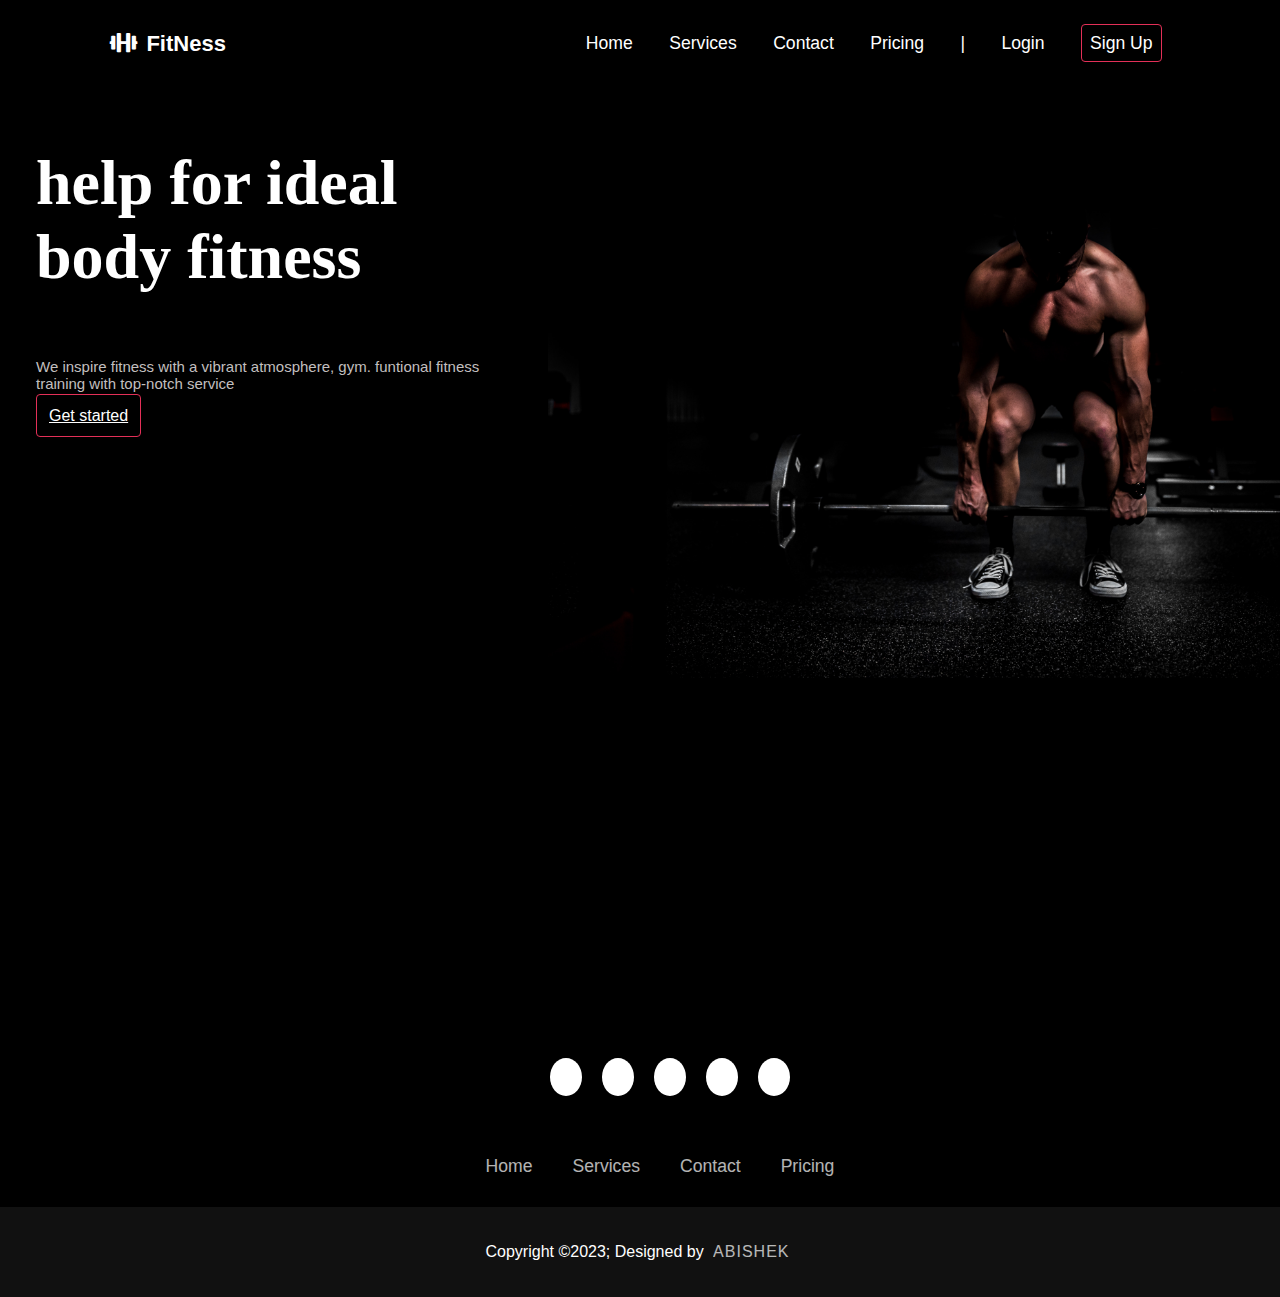
<file: index.html>
<span style="font-family: verdana, geneva, sans-serif;"><!DOCTYPE html>
    <html lang="en">
    <head>
        <meta charset="UTF-8">
        <meta name="viewport" content="width=device-width, initial-scale=1">
        <title>FitNess - Home | By Code Info</title>
        <link href="https://cdn.jsdelivr.net/npm/bootstrap@5.3.2/dist/css/bootstrap.min.css" rel="stylesheet" integrity="sha384-T3c6CoIi6uLrA9TneNEoa7RxnatzjcDSCmG1MXxSR1GAsXEV/Dwwykc2MPK8M2HN" crossorigin="anonymous">
        <link rel="stylesheet" href="style.css">
        <!-- Font Awesome Iocns cdn link -->
        <link rel="stylesheet" href="https://cdnjs.cloudflare.com/ajax/libs/font-awesome/5.15.4/css/all.min.css"/>
        <link rel="stylesheet" href="https://cdnjs.cloudflare.com/ajax/libs/font-awesome/6.5.1/css/all.min.css" integrity="sha512-DTOQO9RWCH3ppGqcWaEA1BIZOC6xxalwEsw9c2QQeAIftl+Vegovlnee1c9QX4TctnWMn13TZye+giMm8e2LwA==" crossorigin="anonymous" referrerpolicy="no-referrer" />
    </head>
    <body>
        <header class="header">
            <a href="index.html" class="logo">
                <i class="fas fa-dumbbell"></i>FitNess
            </a>
            <nav class="navbar">
                <a href="index.html">Home</a>
                <a href="services.html">Services</a>
                <a href="#footer">Contact</a>
                <a href="pricing.html">Pricing</a>
                <a href="#">|</a>
                <a href="admin-login.php">Login</a>
                <a href="member-create.php" class="btn">Sign Up</a>
            </nav>
        </header>
    
        <section class="home">
            <div class="max-width">
                <div class="home-content">
                    <h3>help for ideal <br> body fitness</h3>
                    <p>We inspire fitness with a vibrant atmosphere, gym. funtional fitness training with top-notch service</p>
                    <a href="pricing.html" class="btn">Get started</a>
                </div>
                <div class="home-image">
                    <img src="gym1.jpg" alt="">
                </div>
            </div>
        </section>
        <footer id="footer">
            <div class="footerContainer">
                <div class="SocialIcons">
                    <a href=""><i class="fa-brands fa-facebook"></i></a>
                    <a href=""><i class="fa-brands fa-instagram"></i></a>
                    <a href=""><i class="fa-brands fa-twitter"></i></a>
                    <a href=""><i class="fa-brands fa-google-plus"></i></a>
                    <a href=""><i class="fa-brands fa-youtube"></i></a>
                </div>
            </div>
            <div class="footerNav">
                <ul>
                    <li><a href="index.html">Home</a></li>
                    <li><a href="services.html">Services</a></li>
                    <li><a href="">Contact</a></li>
                    <li><a href="pricing.html">Pricing</a></li>
                </ul>
            </div>
            <div class="footerbottom">
                <p>
                    Copyright &copy;2023; Designed by <span class="designer">Abishek</span>
                </p>

            </div>
        </footer>
    </body>
    </html></span>
</file>
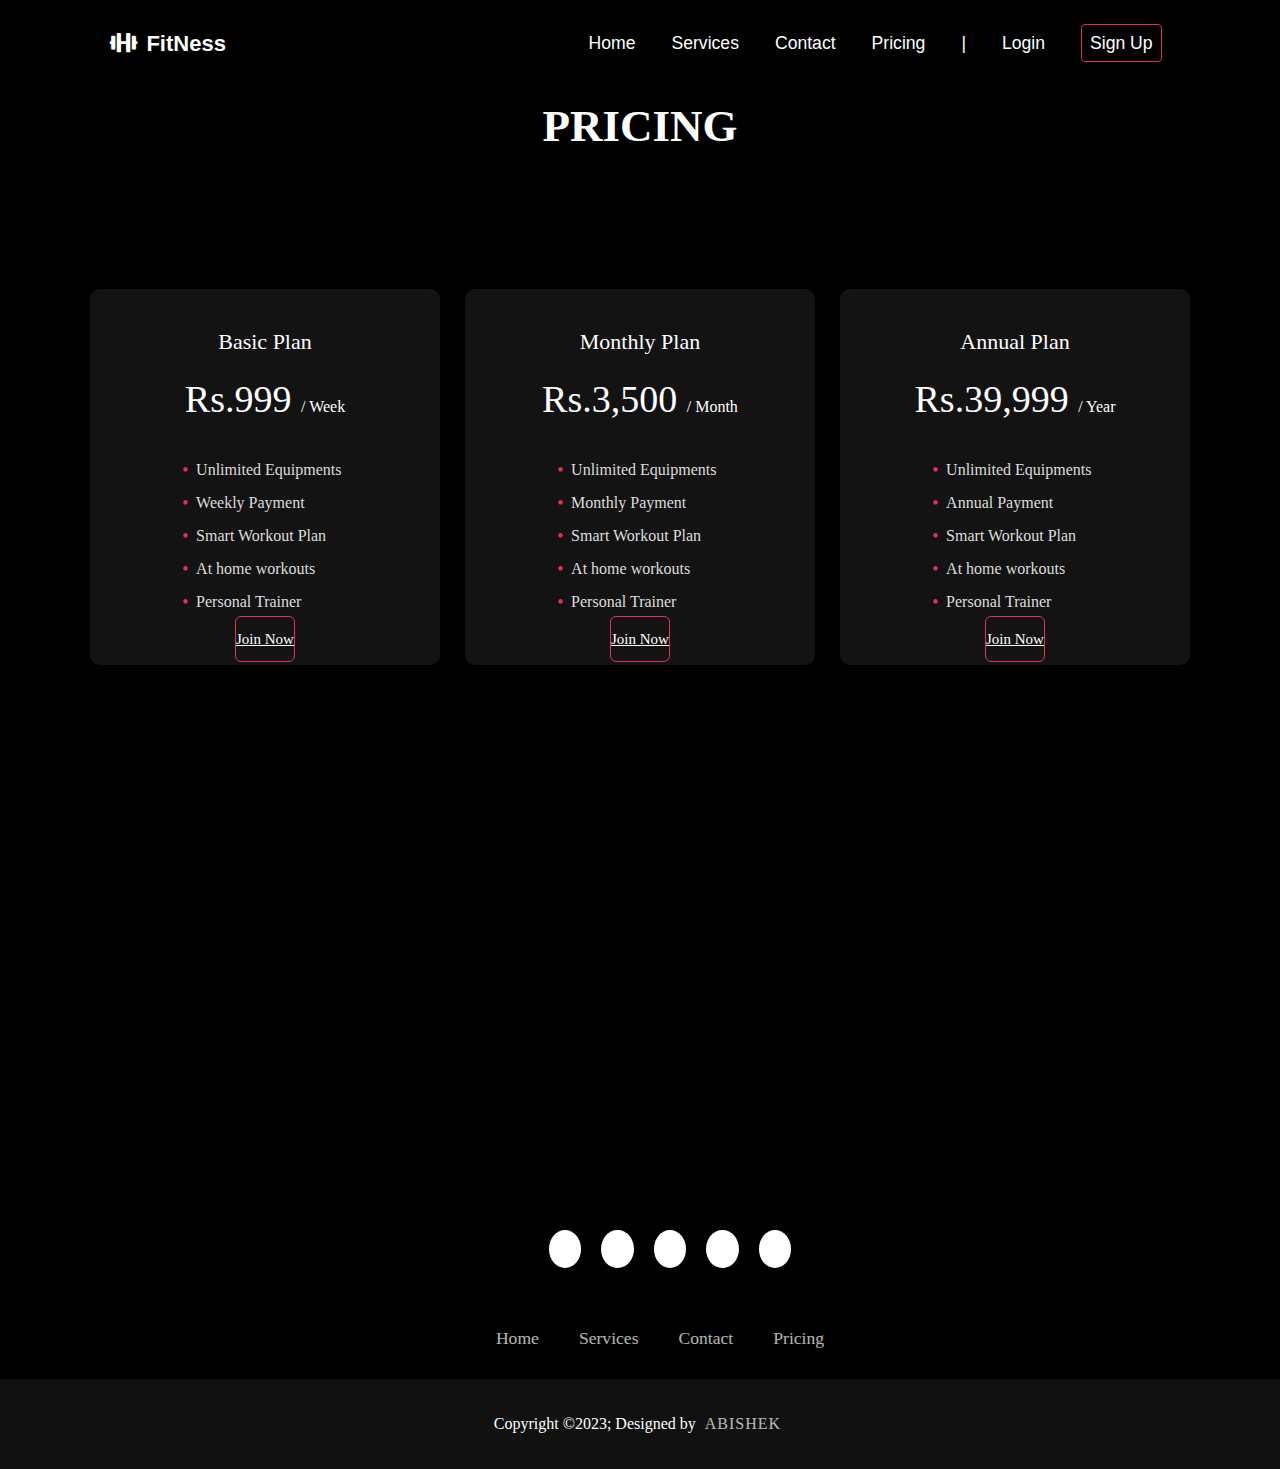
<file: pricing.html>
<span style="font-family: verdana, geneva, sans-serif;"></span><!DOCTYPE html>
<html lang="en">
<head>
    <meta charset="UTF-8">
    <meta name="viewport" content="width=device-width, initial-scale=1">
    <link rel="stylesheet" href="style.css">
        <!-- Font Awesome Iocns cdn link -->
        <link rel="stylesheet" href="https://cdnjs.cloudflare.com/ajax/libs/font-awesome/5.15.4/css/all.min.css"/>
    <title>Pricing</title>
    <link href="https://cdn.jsdelivr.net/npm/bootstrap@5.3.2/dist/css/bootstrap.min.css" rel="stylesheet" integrity="sha384-T3c6CoIi6uLrA9TneNEoa7RxnatzjcDSCmG1MXxSR1GAsXEV/Dwwykc2MPK8M2HN" crossorigin="anonymous">
    <link rel="stylesheet" href="https://cdnjs.cloudflare.com/ajax/libs/font-awesome/6.5.1/css/all.min.css" integrity="sha512-DTOQO9RWCH3ppGqcWaEA1BIZOC6xxalwEsw9c2QQeAIftl+Vegovlnee1c9QX4TctnWMn13TZye+giMm8e2LwA==" crossorigin="anonymous" referrerpolicy="no-referrer" />
</head>
<body class="black-bg">
    <header class="header">

        <a href="index.html" class="logo">
            <i class="fas fa-dumbbell"></i>FitNess
        </a>
        <nav class="navbar">
            <a href="index.html">Home</a>
            <a href="services.html">Services</a>
            <a href="#footer">Contact</a>
            <a href="pricing.html">Pricing</a>
            <a href="#">|</a>
            <a href="admin-login.php">Login</a>
            <a href="member-create.php" class="btn">Sign Up</a>
        </nav>
    </header>
    <div class="container">
        <h2>PRICING</h2>
        <div class="price-row">
            <div class="price-col">
                <p>Basic Plan</p>
                <h3>Rs.999 <span>/ Week</span></h3>
                <ul>
                    <li>Unlimited Equipments</li>
                    <li>Weekly Payment</li>
                    <li>Smart Workout Plan</li>
                    <li>At home workouts</li>
                    <li>Personal Trainer</li>
                </ul>
                <a href="member-create.php" class="btn">Join Now</a>
            </div>
            <div class="price-col">
                <p>Monthly Plan</p>
                <h3>Rs.3,500 <span>/ Month</span></h3>
                <ul>
                    <li>Unlimited Equipments</li>
                    <li>Monthly Payment</li>
                    <li>Smart Workout Plan</li>
                    <li>At home workouts</li>
                    <li>Personal Trainer</li>
                </ul>
                <a href="member-create.php" class="btn">Join Now</a>
            </div>
            <div class="price-col">
                <p>Annual Plan</p>
                <h3>Rs.39,999 <span>/ Year</span></h3>
                <ul>
                    <li>Unlimited Equipments</li>
                    <li>Annual Payment</li>
                    <li>Smart Workout Plan</li>
                    <li>At home workouts</li>
                    <li>Personal Trainer</li>
                </ul>
                <a href="member-create.php" class="btn">Join Now</a>
            </div>
        </div>
    </div>
    <footer id="footer">
        <div class="footerContainer">
            <div class="SocialIcons">
                <a href=""><i class="fa-brands fa-facebook"></i></a>
                <a href=""><i class="fa-brands fa-instagram"></i></a>
                <a href=""><i class="fa-brands fa-twitter"></i></a>
                <a href=""><i class="fa-brands fa-google-plus"></i></a>
                <a href=""><i class="fa-brands fa-youtube"></i></a>
            </div>
        </div>
        <div class="footerNav">
            <ul>
                <li><a href="index.html">Home</a></li>
                <li><a href="services.html">Services</a></li>
                <li><a href="">Contact</a></li>
                <li><a href="pricing.html">Pricing</a></li>
            </ul>
        </div>
        <div class="footerbottom">
            <p>
                Copyright &copy;2023; Designed by <span class="designer">Abishek</span>
            </p>

        </div>
    </footer>
</body>
</html></span>
</file>
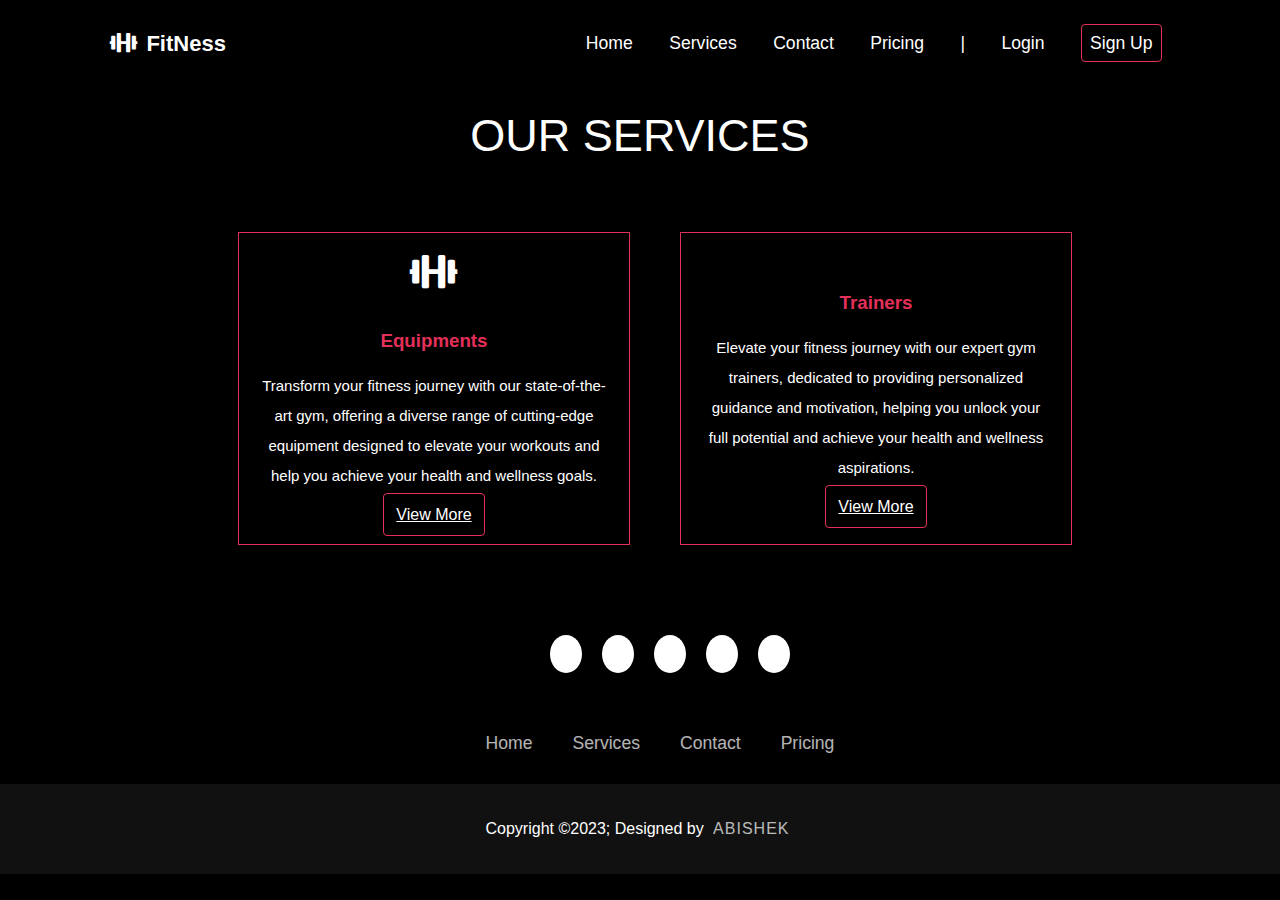
<file: services.html>
<span style="font-family: verdana, geneva, sans-serif;"><!DOCTYPE html>
    <html lang="en">
    <head>
        <meta charset="UTF-8">
        <meta name="viewport" content="width=device-width, initial-scale=1">
        <title>FitNess - Home | By Code Info</title>
        <link href="https://cdn.jsdelivr.net/npm/bootstrap@5.3.2/dist/css/bootstrap.min.css" rel="stylesheet" integrity="sha384-T3c6CoIi6uLrA9TneNEoa7RxnatzjcDSCmG1MXxSR1GAsXEV/Dwwykc2MPK8M2HN" crossorigin="anonymous">
        <link rel="stylesheet" href="services-style.css">
        <!-- Font Awesome Iocns cdn link -->
        <link rel="stylesheet" href="https://cdnjs.cloudflare.com/ajax/libs/font-awesome/5.15.4/css/all.min.css"/>
        <link rel="stylesheet" href="https://cdnjs.cloudflare.com/ajax/libs/font-awesome/6.5.1/css/all.min.css" integrity="sha512-DTOQO9RWCH3ppGqcWaEA1BIZOC6xxalwEsw9c2QQeAIftl+Vegovlnee1c9QX4TctnWMn13TZye+giMm8e2LwA==" crossorigin="anonymous" referrerpolicy="no-referrer" />
    </head>
    <body>
        <header class="header">
            <a href="index.html" class="logo">
                <i class="fas fa-dumbbell"></i>FitNess
            </a>
            <nav class="navbar">
                <a href="index.html">Home</a>
                <a href="services.html">Services</a>
                <a href="#footer">Contact</a>
                <a href="pricing.html">Pricing</a>
                <a href="#">|</a>
                <a href="admin-login.php">Login</a>
                <a href="member-create.php" class="btn">Sign Up</a>
            </nav>
        </header>
         <div class="container">
            <h1 class="section-heading">OUR SERVICES</h1>
            <div class="services-cards">
                <div class="service-card">
                    <i class="fas fa-dumbbell"></i>
                    <h3>Equipments</h3>
                    <p>Transform your fitness journey with our state-of-the-art gym, offering a diverse range of cutting-edge equipment designed to elevate your workouts and help you achieve your health and wellness goals.</p>
                    <a href="equipment.php" class="btn">View More</a>
                </div>
                <div class="service-card">
                    <i class="fas fa-person-walking"></i>
                    <h3>Trainers</h3>
                    <p>Elevate your fitness journey with our expert gym trainers, dedicated to providing personalized guidance and motivation, helping you unlock your full potential and achieve your health and wellness aspirations.</p>
                    <a href="trainer.php" class="btn">View More</a>
                </div>
            </div>
         </div>

            <footer id="footer">
                <div class="footerContainer">
                    <div class="SocialIcons">
                        <a href=""><i class="fa-brands fa-facebook"></i></a>
                        <a href=""><i class="fa-brands fa-instagram"></i></a>
                        <a href=""><i class="fa-brands fa-twitter"></i></a>
                        <a href=""><i class="fa-brands fa-google-plus"></i></a>
                        <a href=""><i class="fa-brands fa-youtube"></i></a>
                    </div>
                </div>
                <div class="footerNav">
                    <ul>
                        <li><a href="index.html">Home</a></li>
                        <li><a href="services.html">Services</a></li>
                        <li><a href="">Contact</a></li>
                        <li><a href="pricing.html">Pricing</a></li>
                    </ul>
                </div>
                <div class="footerbottom">
                    <p>
                        Copyright &copy;2023; Designed by <span class="designer">Abishek</span>
                    </p>
    
                </div>
            </footer>
    </body>
</html></span>
</file>
<file: style.css>
<span>
*{
  margin: 0 auto;
  padding: 0;
  outline: none;
  border: none;
  text-decoration: none;
  box-sizing: border-box;
  transition: 0.2s linear;
  text-transform: capitalize;
  font-family: "Poppins", sans-serif;
}
.black-bg{
  background: #000;

.contain .login-body{
  border: #e33058;
  border-radius: 1px;
}
}
body{
  background: #000;
  margin: 0 auto;
  overflow-x: hidden;


}
.btn{
  margin-top: 2rem;
  width: 150px;
  padding: 12px;
  color: #fff;
  background: transparent;
  font-size: 16px;
  border: 1px solid #e33058;
  border-radius: 4px;
  cursor: pointer;
}
.btn:hover{
  background: #e33058;
  transition: 0.4s;
}
/* Header */
.header{
  position: fixed;
  top: 0;
  left: 0;
  right: 0;
  z-index: 1000;
  padding: 1.5rem 8%;
  display: flex;
  align-items: center;
  color: #fff;
  justify-content: space-between;
  text-decoration: none;
  background-color: #000;
}
.header .logo{
  font-size: 22px;
  font-weight: bolder;
  color: #fff;
  padding-right: 10px;
  margin-right: 20rem;
  text-decoration: none;
  font-family: "Poppins", sans-serif;
}
.header .logo i{
  color: #fff;
  padding: 0.5rem;
  text-decoration: none;
}
.header .navbar a{
  font-size: 1.1rem;
  margin: 0 1rem;
  color: #fff;
  text-decoration: none;
  font-family: "Poppins", sans-serif;
}
.header .navbar a:hover{
  color: #baa6cf;
}
.header .btn{
  background: transparent;
  color: #e33058;
  border: 1px solid #e33058;
  font-size: 12px;
  padding: 8px;
}

/* Home Section */
.max-width{
  max-width: 1300px;
  padding: 0 20px;
  margin: auto;
}
section{
  padding: 50px 0 50px 0;
}
.home{
  display: flex;
}
.home .max-width{
  width: 100%;
  display: flex;
}
.home .home-content{
  width: 40%;
  padding: 1rem;
}
.home h3{
  color: #fff;
  margin-top: 5rem;
  font-size: 4rem;
  font-family: 'Against';
}
.home p{
  color: rgb(194, 191, 191);
  margin-top: 1rem;
  font-size: 15px;
}
.home .home-image{
  width: 40%;
}
.home .home-image img{
  width: 190%;
  height: 100%;
}


/*Pricing Page*/
.container{
  width: 100%;
  min-height: 100vh;
  background: #000;
}
.container h2{
  color: #fff;
  font-size: 45px;
  padding: 100px 0;
  text-align: center;
}
.price-row{
  width: 90%;
  max-width: 1100px;
  margin: auto;
  display: grid;
  grid-template-columns: repeat(auto-fit, minmax(250px, 1fr));
  grid-gap: 25px;
}
.price-col{
  background: rgba(95, 95, 95, 0.2);
  padding: 5% 15%;
  border-radius: 10px;
  color: #fff;
  text-align: center;
  transition: 0.5s;
}
.price-col:hover{
  transform: translateY(-20px);
}
.price-col p{
  font-size: 22px;

}
.price-col h3{
  font-size: 38px;
  margin: 20px 0 40px;
  font-weight: 500;
}
.price-col h3 span{
  font-size: 16px;
}
.price-col ul{
  text-align: left;
  margin: 20px 0;
  color: #ddd;
  list-style: none;
}
.price-col ul li{
  margin: 15px 0;
}
.price-col ul li::before{
  content: '\2022';
  color: #e33058;
  font-weight: bold;
  margin-right: 8px;
}
.price-col .btn{
  width: 100%;
  padding: 14px 0;
  background: transparent;
  color: #fff;
  font-size: 15px;
  border: 1px solid #e33058;
  border-radius: 6px;
  margin-top: 30px;
  cursor: pointer;
  transition: background 0.5s;
}
.price-col .btn:hover{
  background: #e33058;
}

.contain{
  width: 100%;
  background: #000;
}

.contain h2{
  padding: 100px 0;
  text-align: center;
}

.login-body{
  width: 20%;
  margin: auto;

}

/*Footer Section*/

.footer{
  background-color: #000;
  }

.footerContainer{
  width: 100%;
  padding: 70px 30px 20px;
  
}

.SocialIcons{
  display: flex;
  justify-content: center;
  margin-top: 250px;
}

.SocialIcons a{
  text-decoration: none;
  padding: 10px;
  background-color: #fff;
  margin: 10px;
  border-radius: 50%;
}

.SocialIcons a i{
  font-size: 1em;
  color: #000;
  opacity: 0.9;
}

.SocialIcons a:hover{
  background-color: #111;
  transition: 0.5s;
}

.footerNav{
  margin: 30px 0;
}

.footerNav ul{
  display: flex;
  justify-content: center;
}

.footerNav ul li a{
  color: #fff;
  margin: 20px;
  text-decoration: none;
  font-size: 1.1em;
  opacity: 0.7;
  transition: 0.5s;
}

.footerNav ul li a:hover{
  opacity: 1;
}

.footerbottom{
  background-color: #111;
  padding: 20px;
  text-align: center;
}

.footerbottom p{
  color: #fff;
}

.designer{
  opacity: 0.7;
  text-transform: uppercase;
  letter-spacing: 1px;
  font-weight: 400;
  margin: 0px 5px;
}

/* Table Section */

</span>
</file>
<file: services-style.css>
<span>
*{
    margin: 0 auto;
    padding: 0;
    outline: none;
    border: none;
    text-decoration: none;
    box-sizing: border-box;
    transition: 0.2s linear;
    text-transform: capitalize;
    font-family: "Poppins", sans-serif;
  }
  .black-bg{
    background: #000;
  }
  body{
    background: #000;
    margin: 0 auto;
    overflow-x: hidden;
  
  }
  .btn{
    margin-top: 2rem;
    width: 150px;
    padding: 12px;
    color: #fff;
    background: transparent;
    font-size: 16px;
    border: 1px solid #e33058;
    border-radius: 4px;
    cursor: pointer;
  }
  .btn:hover{
    background: #e33058;
    transition: 0.4s;
  }
  /* Header */
  .header{
    position: fixed;
    top: 0;
    left: 0;
    right: 0;
    z-index: 1000;
    padding: 1.5rem 8%;
    display: flex;
    align-items: center;
    color: #fff;
    justify-content: space-between;
    text-decoration: none;
    background-color: #000;

  }
  .header .logo{
    font-size: 22px;
    font-weight: bolder;
    color: #fff;
    padding-right: 10px;
    margin-right: 20rem;
    text-decoration: none;
    font-family: "Poppins", sans-serif;
  }
  .header .logo i{
    color: #fff;
    padding: 0.5rem;
    text-decoration: none;
  }
  .header .navbar a{
    font-size: 1.1rem;
    margin: 0 1rem;
    color: #fff;
    text-decoration: none;
    font-family: "Poppins", sans-serif;
  }
  .header .navbar a:hover{
    color: #baa6cf;
  }
  .header .btn{
    background: transparent;
    color: #e33058;
    border: 1px solid #e33058;
    font-size: 12px;
    padding: 8px;
  }

/* Card Section */

.container{
    width: 90%;
    margin: auto;
}

.section-heading{
    font-size: 40px;
    text-align: center;
    margin-top: 110px;
    color: #fff;
}

.container h1{
    font-size: 45px;
    font-weight:100;
    color: #fff;
}

.services-cards{
    display: flex;
    justify-content:center;
    margin-top: 30px;
    
}

.service-card{
    width: 350px;
    border: 1px solid #e33058;
    padding: 20px;
    margin: 10px;
    margin-left: 40px;
    margin-top: 40px;
    text-align: center;
    cursor: pointer;
    transition: 0.5s ease;
}

.service-card:hover{
    transform: translateY(-20px);
}

.service-card i{
    font-size: 38px;
    margin-bottom: 20px;
    color: #fff;
}

.service-card h3{
    color: #e33058;
}

.service-card p{
    font-size: 15px;
    color: #fff;
    line-height: 2 ;
}

  /* Footer Section */

  .footer{
    background-color: #000;
  }
  
  .footerContainer{
    width: 100%;
    padding: 70px 30px 20px;
  }
  
  .SocialIcons{
    display: flex;
    justify-content: center;
  }
  
  .SocialIcons a{
    text-decoration: none;
    padding: 10px;
    background-color: #fff;
    margin: 10px;
    border-radius: 50%;
  }
  
  .SocialIcons a i{
    font-size: 1em;
    color: #000;
    opacity: 0.9;
  }
  
  .SocialIcons a:hover{
    background-color: #111;
    transition: 0.5s;
  }
  
  .footerNav{
    margin: 30px 0;
  }
  
  .footerNav ul{
    display: flex;
    justify-content: center;
  }
  
  .footerNav ul li a{
    color: #fff;
    margin: 20px;
    text-decoration: none;
    font-size: 1.1em;
    opacity: 0.7;
    transition: 0.5s;
  }
  
  .footerNav ul li a:hover{
    opacity: 1;
  }
  
  .footerbottom{
    background-color: #111;
    padding: 20px;
    text-align: center;
  }
  
  .footerbottom p{
    color: #fff;
  }
  
  .designer{
    opacity: 0.7;
    text-transform: uppercase;
    letter-spacing: 1px;
    font-weight: 400;
    margin: 0px 5px;
  }
  </span>
</file>
